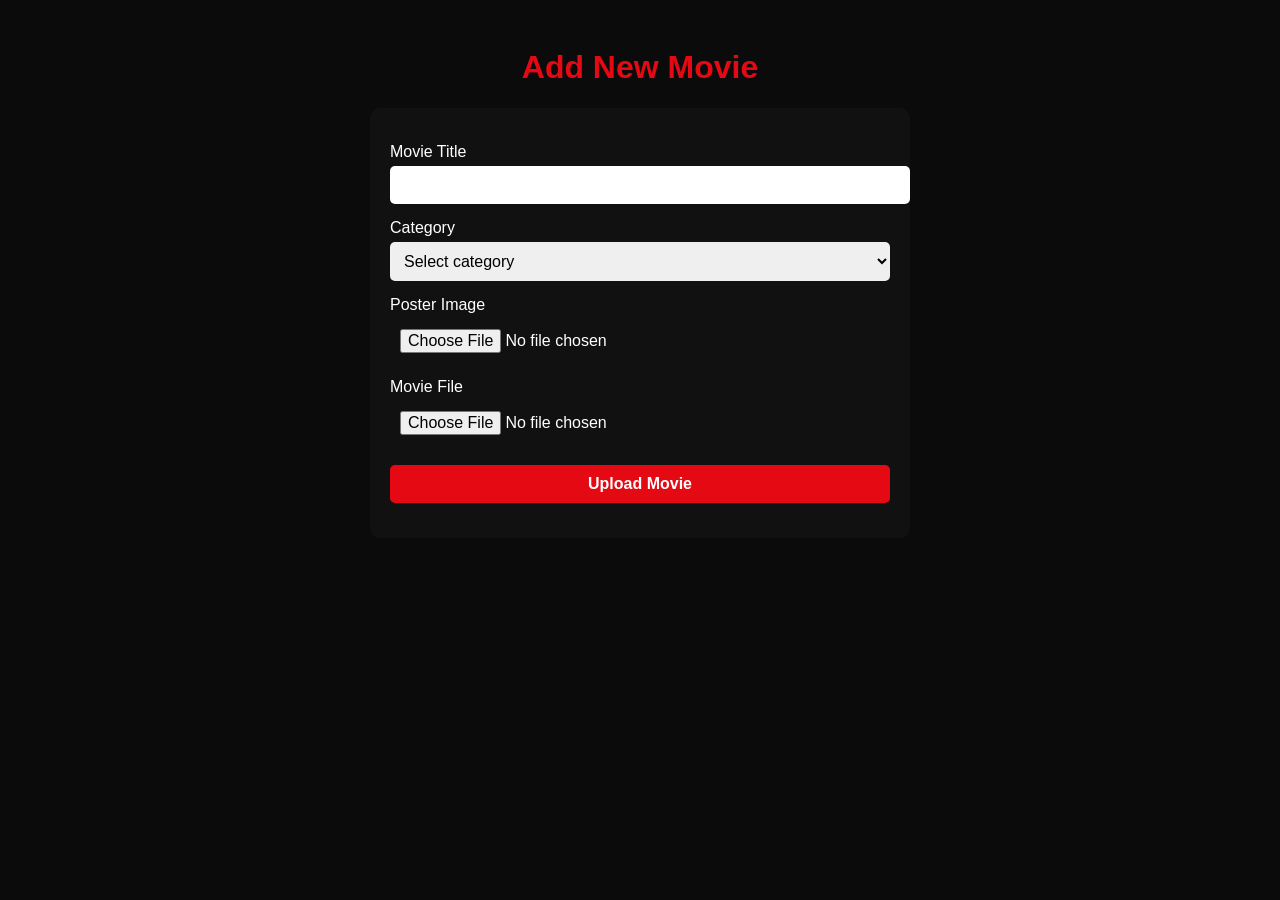
<file: static/templates/addmovies.html>
<!DOCTYPE html>
<html lang="en">
<head>
<meta charset="UTF-8">
<title>Add Movie – Admin</title>
<meta name="viewport" content="width=device-width, initial-scale=1.0">
<style>
body { background:#0b0b0b; color:white; font-family:Arial,sans-serif; padding:20px; }
h1 { color:#e50914; text-align:center; }
form { max-width:500px; margin:auto; background:#111; padding:20px; border-radius:10px; }
label { display:block; margin-top:15px; margin-bottom:5px; }
input, select, button { width:100%; padding:10px; border-radius:5px; border:none; font-size:16px; }
button { background:#e50914; color:white; margin-top:20px; cursor:pointer; font-weight:bold; }
button:hover { background:#b00710; }
.msg { margin-top:15px; text-align:center; }
</style>
</head>
<body>

<h1>Add New Movie</h1>
<form id="movieForm">
<label>Movie Title</label>
<input type="text" id="title" required>
<label>Category</label>
<select id="category" required>
<option value="">Select category</option>
<option value="action">Action</option>
<option value="scifi">Sci-Fi</option>
<option value="cartoon">Cartoon</option>
<option value="Teen">Teen</option>
<option value="Horror_Thriller">Horror / Thriller</option>
<option value="inspirational">Inspirational</option>
<option value="trending">Trending</option>
</select>
<label>Poster Image</label>
<input type="file" id="poster" accept="image/*" required>
<label>Movie File</label>
<input type="file" id="movie" accept="video/*" required>
<button type="submit">Upload Movie</button>
<div class="msg" id="msg"></div>
</form>

<script>
const form = document.getElementById("movieForm");
const msg = document.getElementById("msg");

form.addEventListener("submit", async (e)=>{
    e.preventDefault();
    const title = document.getElementById("title").value;
    const category = document.getElementById("category").value;
    const poster = document.getElementById("poster").files[0];
    const movie = document.getElementById("movie").files[0];
    const formData = new FormData();
    formData.append("title", title);
    formData.append("category", category);
    formData.append("poster_file", poster);
    formData.append("movie_file", movie);

    msg.innerText="Uploading… please wait";
    try {
        const res = await fetch("/upload_movie", { method:"POST", body:formData });
        const data = await res.json();
        if(data.status==="success"){
            msg.innerText="✅ Movie added successfully!";
            form.reset();
        }else{
            msg.innerText="❌ "+data.message;
        }
    } catch(err){
        msg.innerText="❌ Upload failed";
    }
});
</script>

</body>
</html>
</file>
